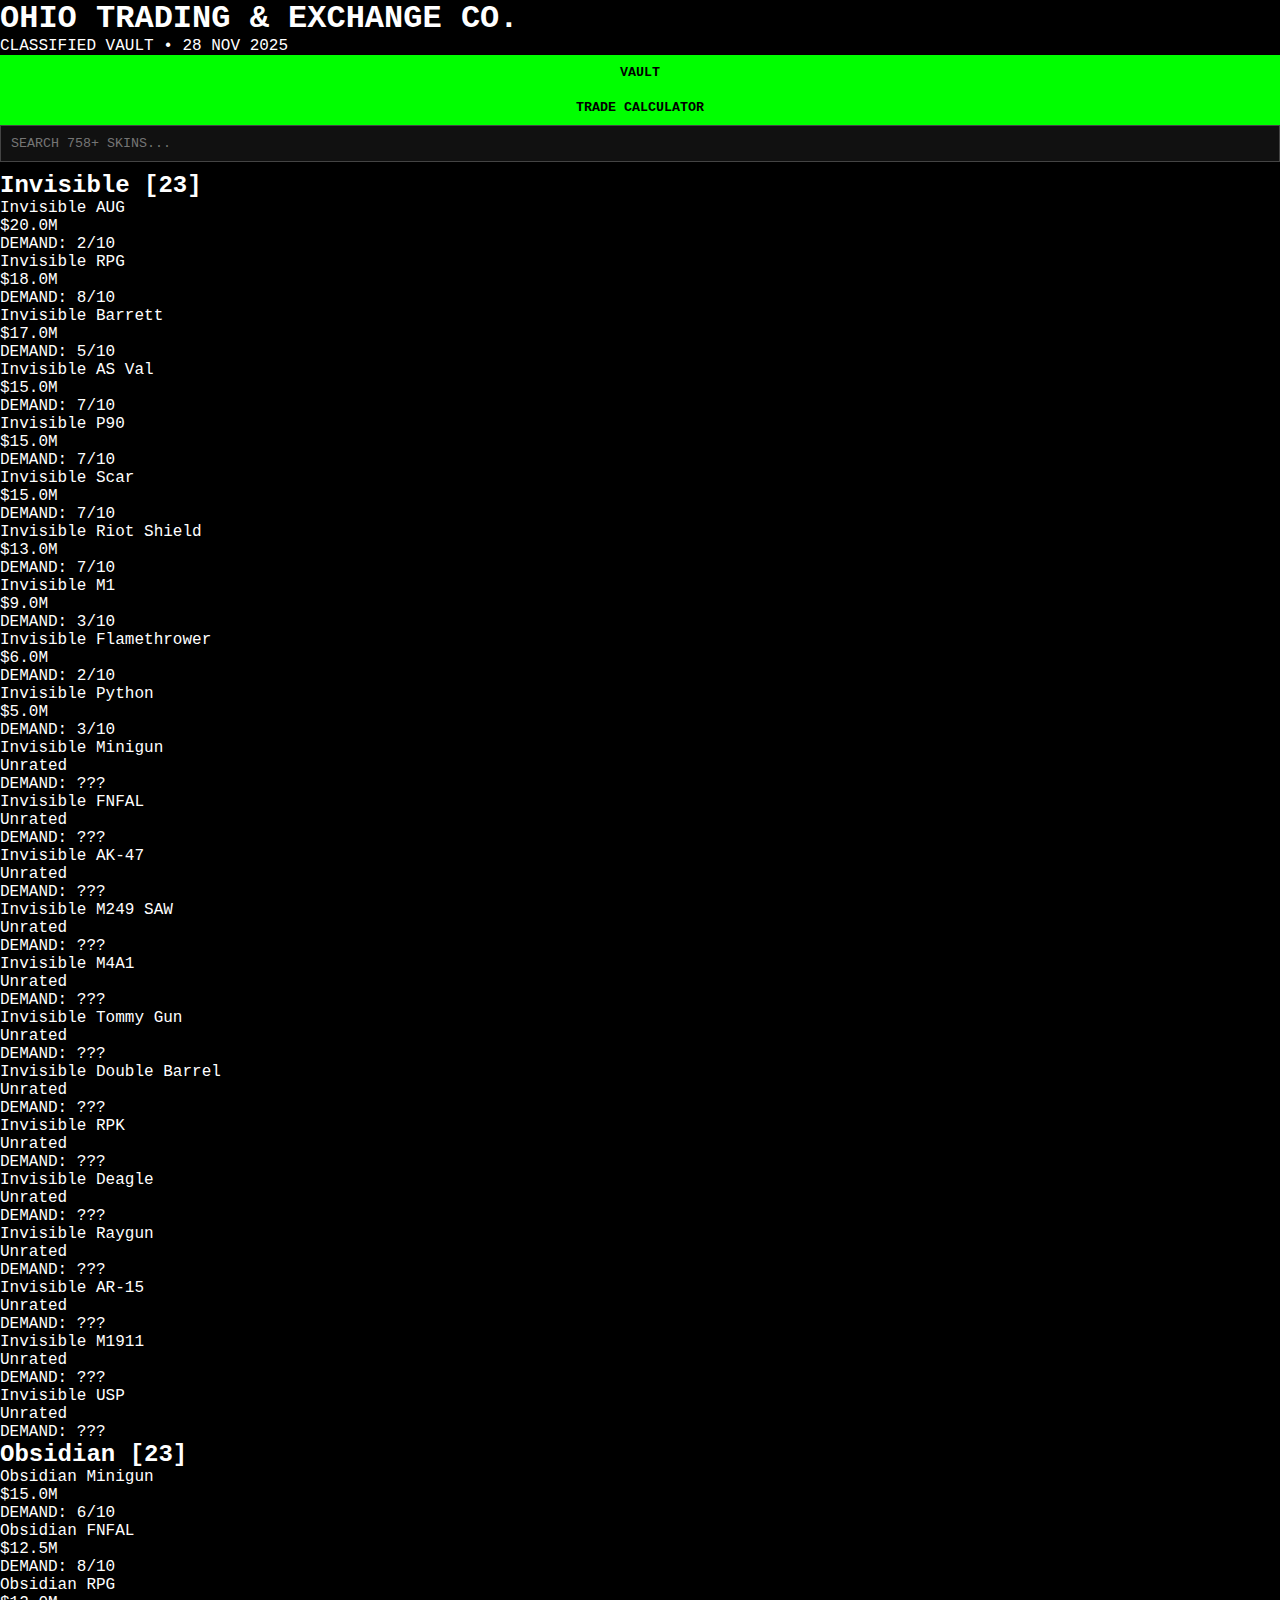
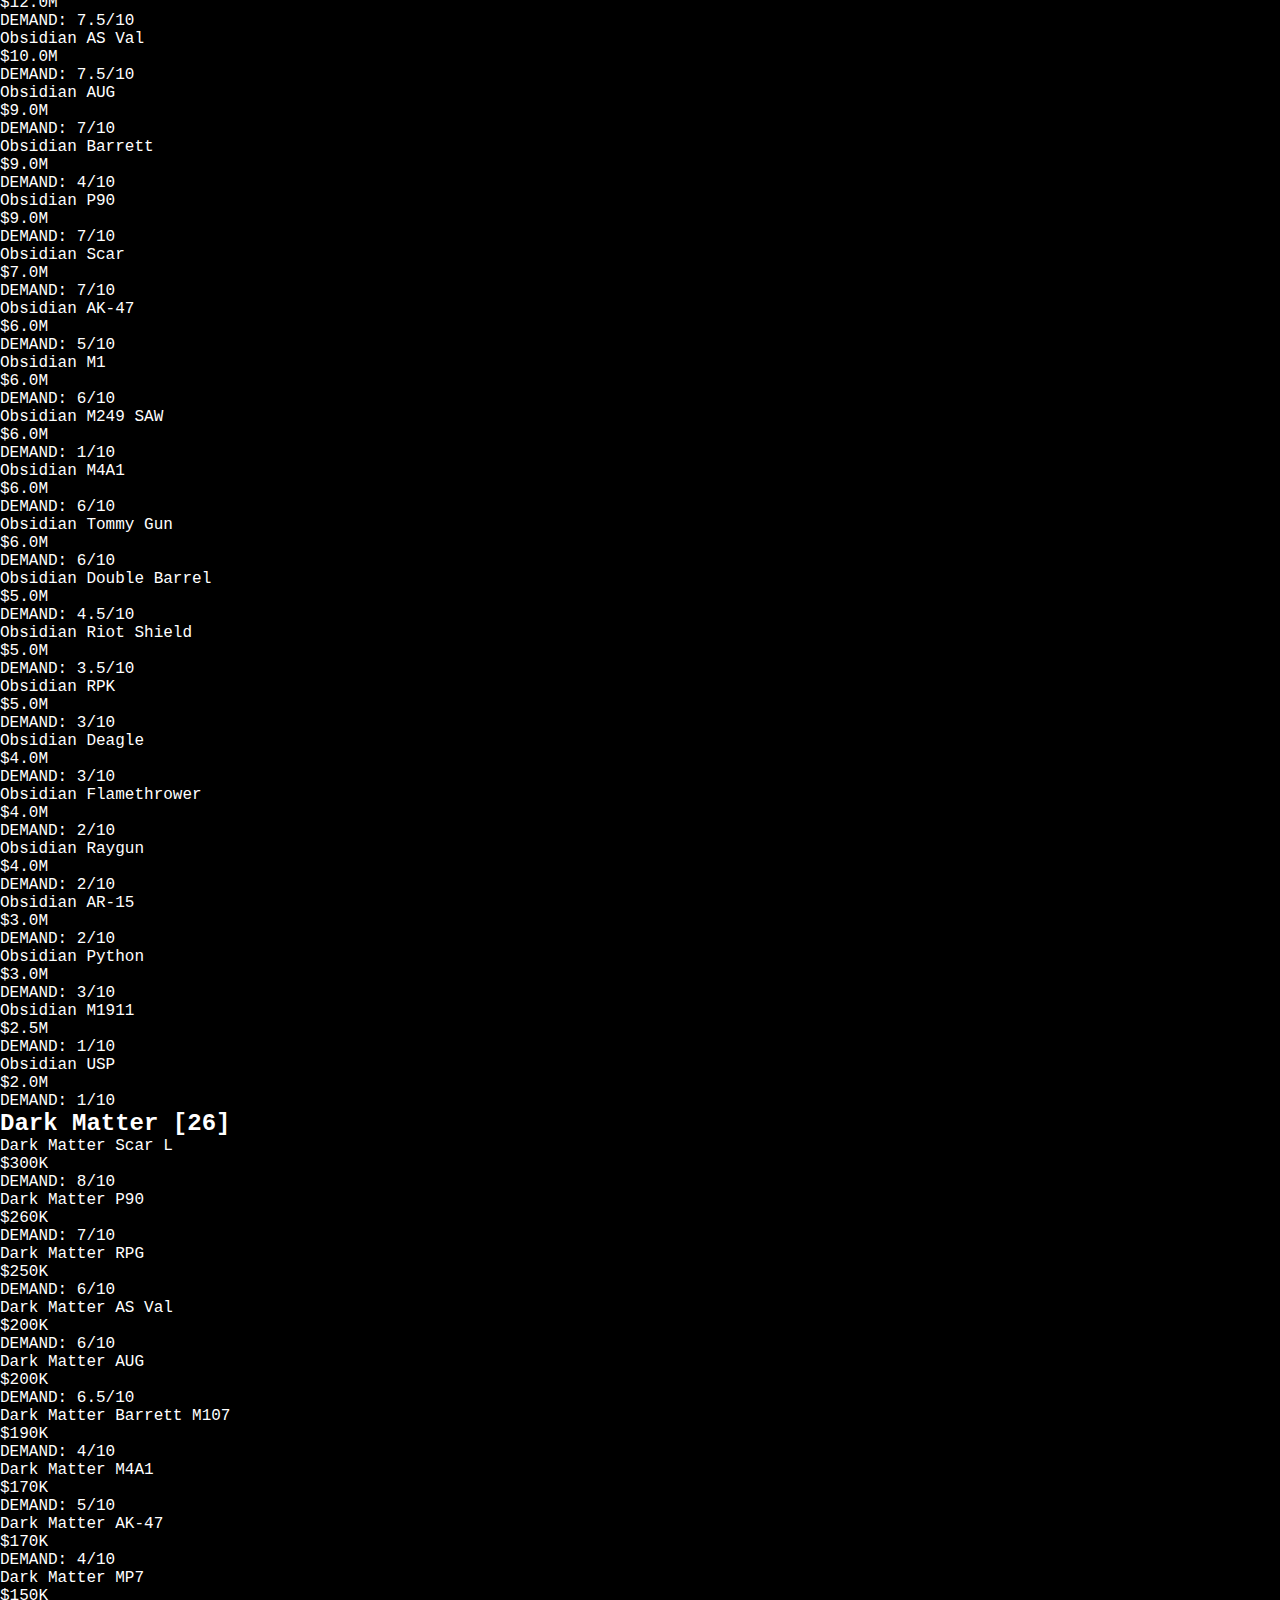
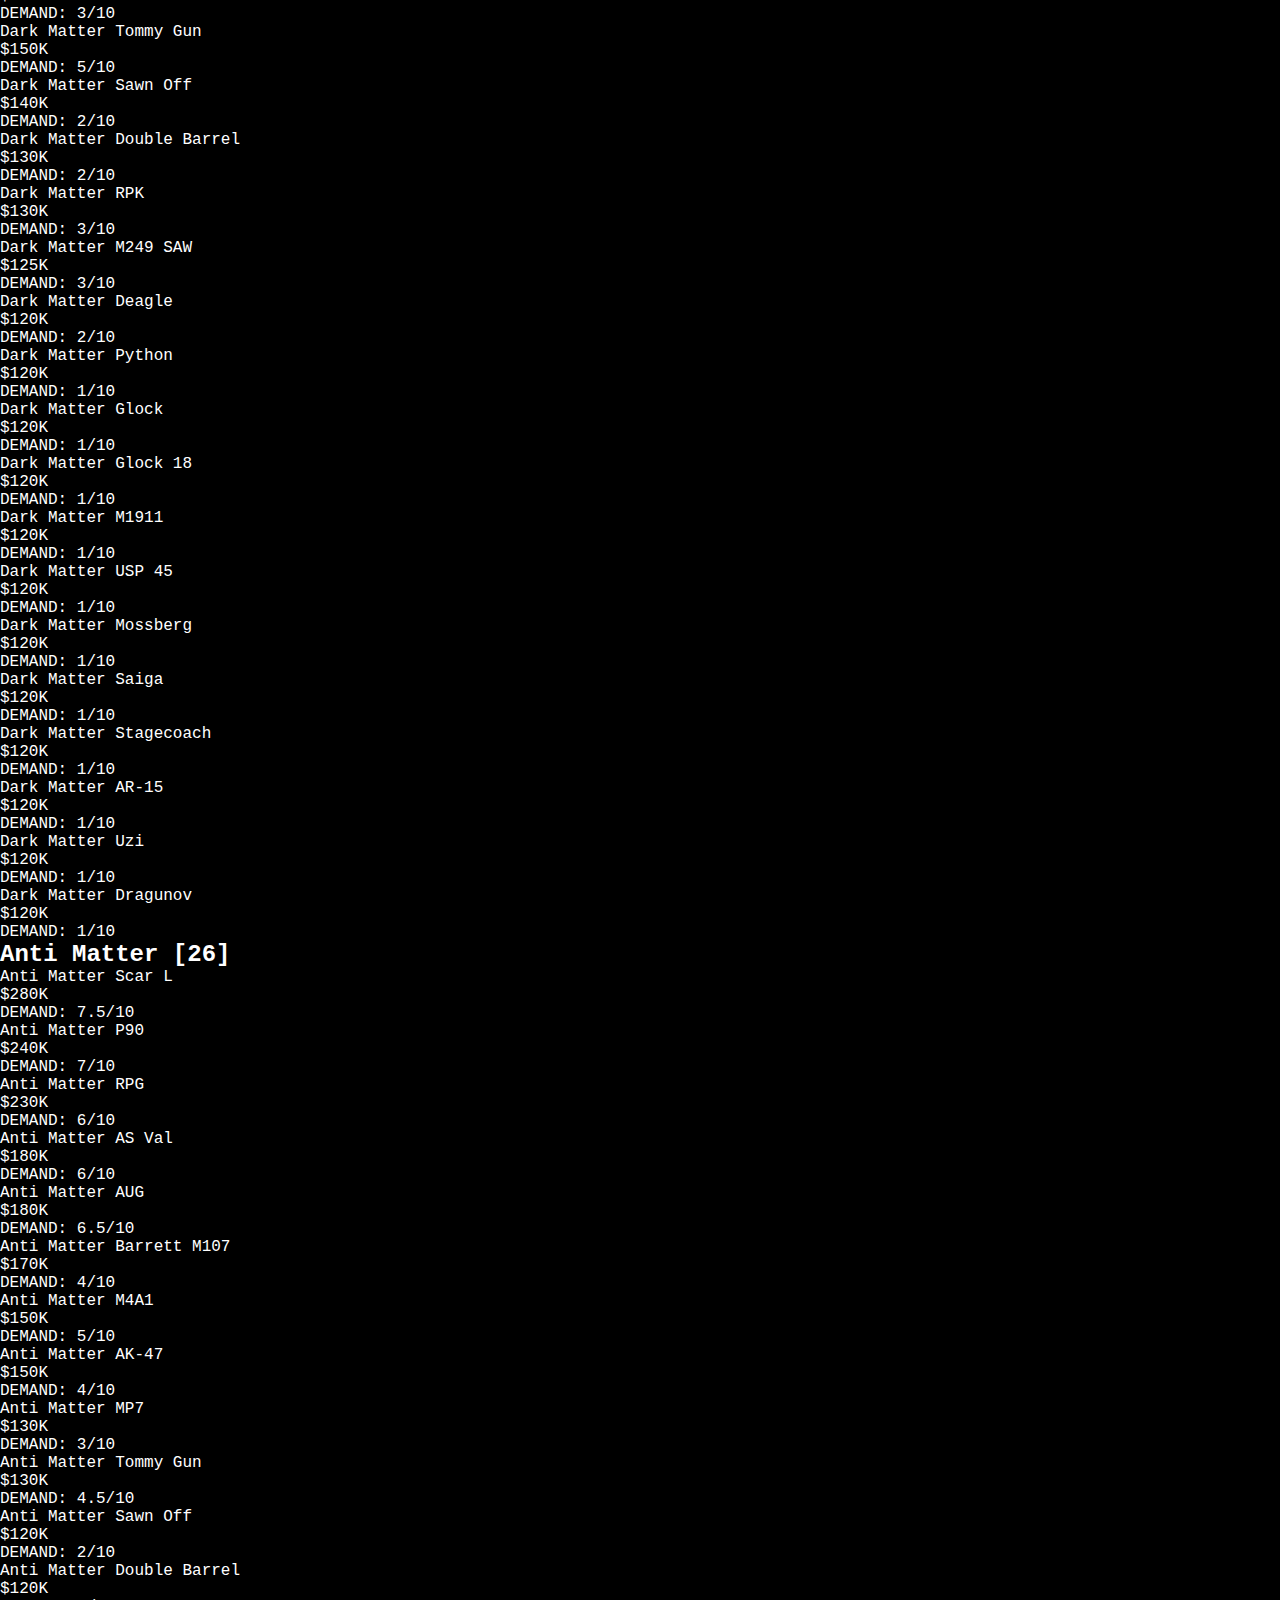
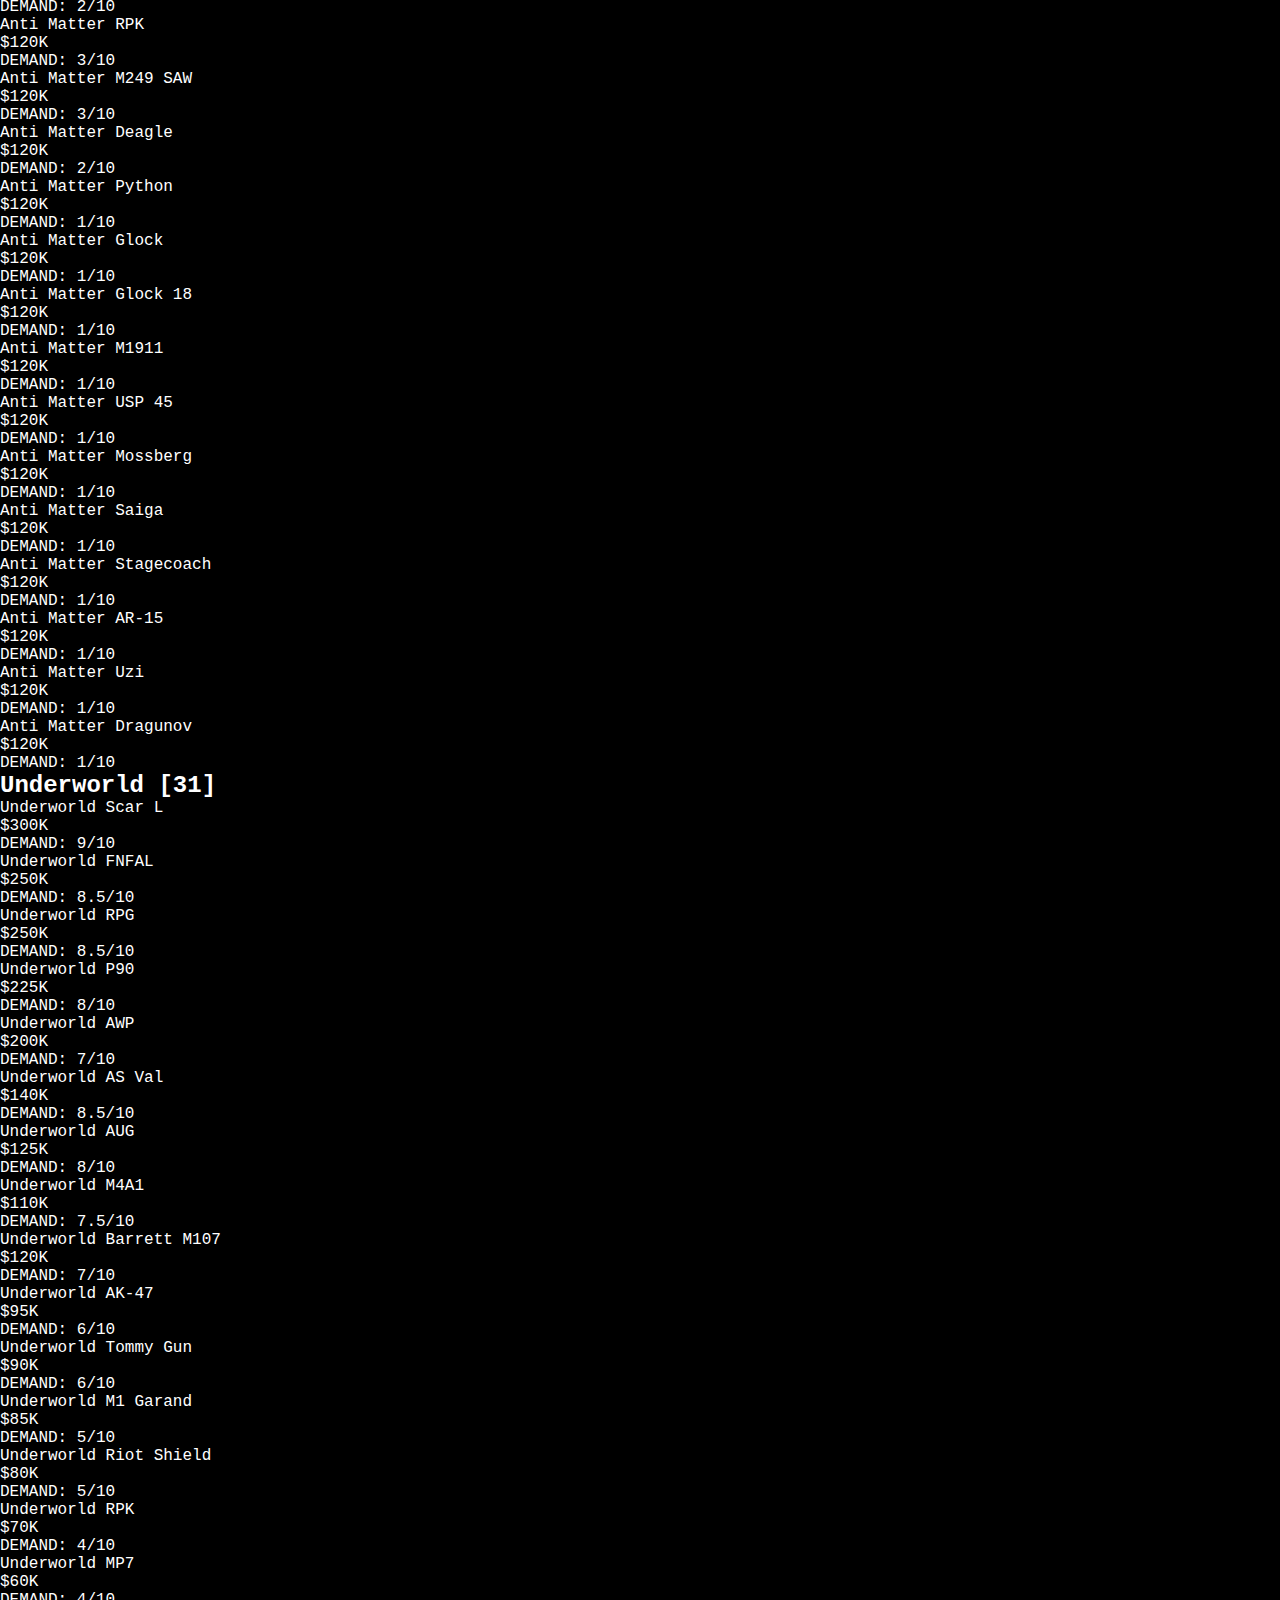
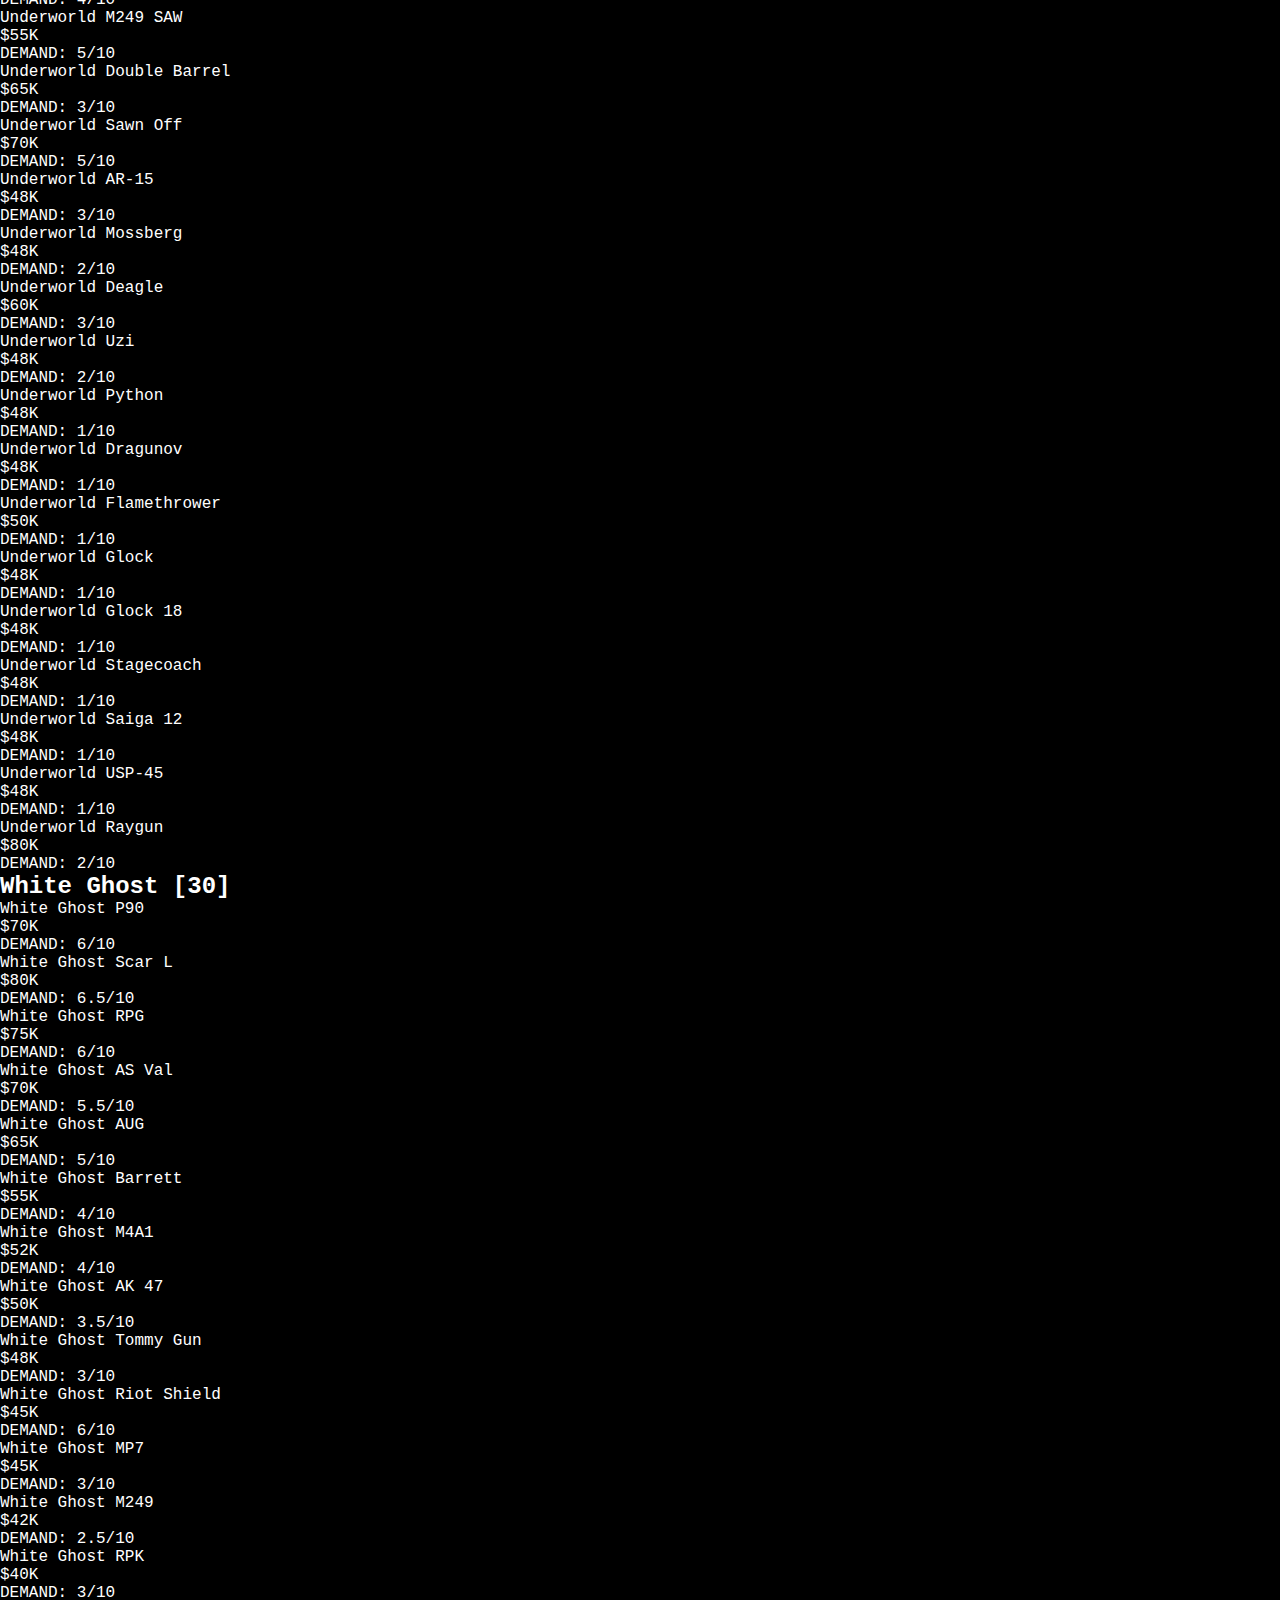
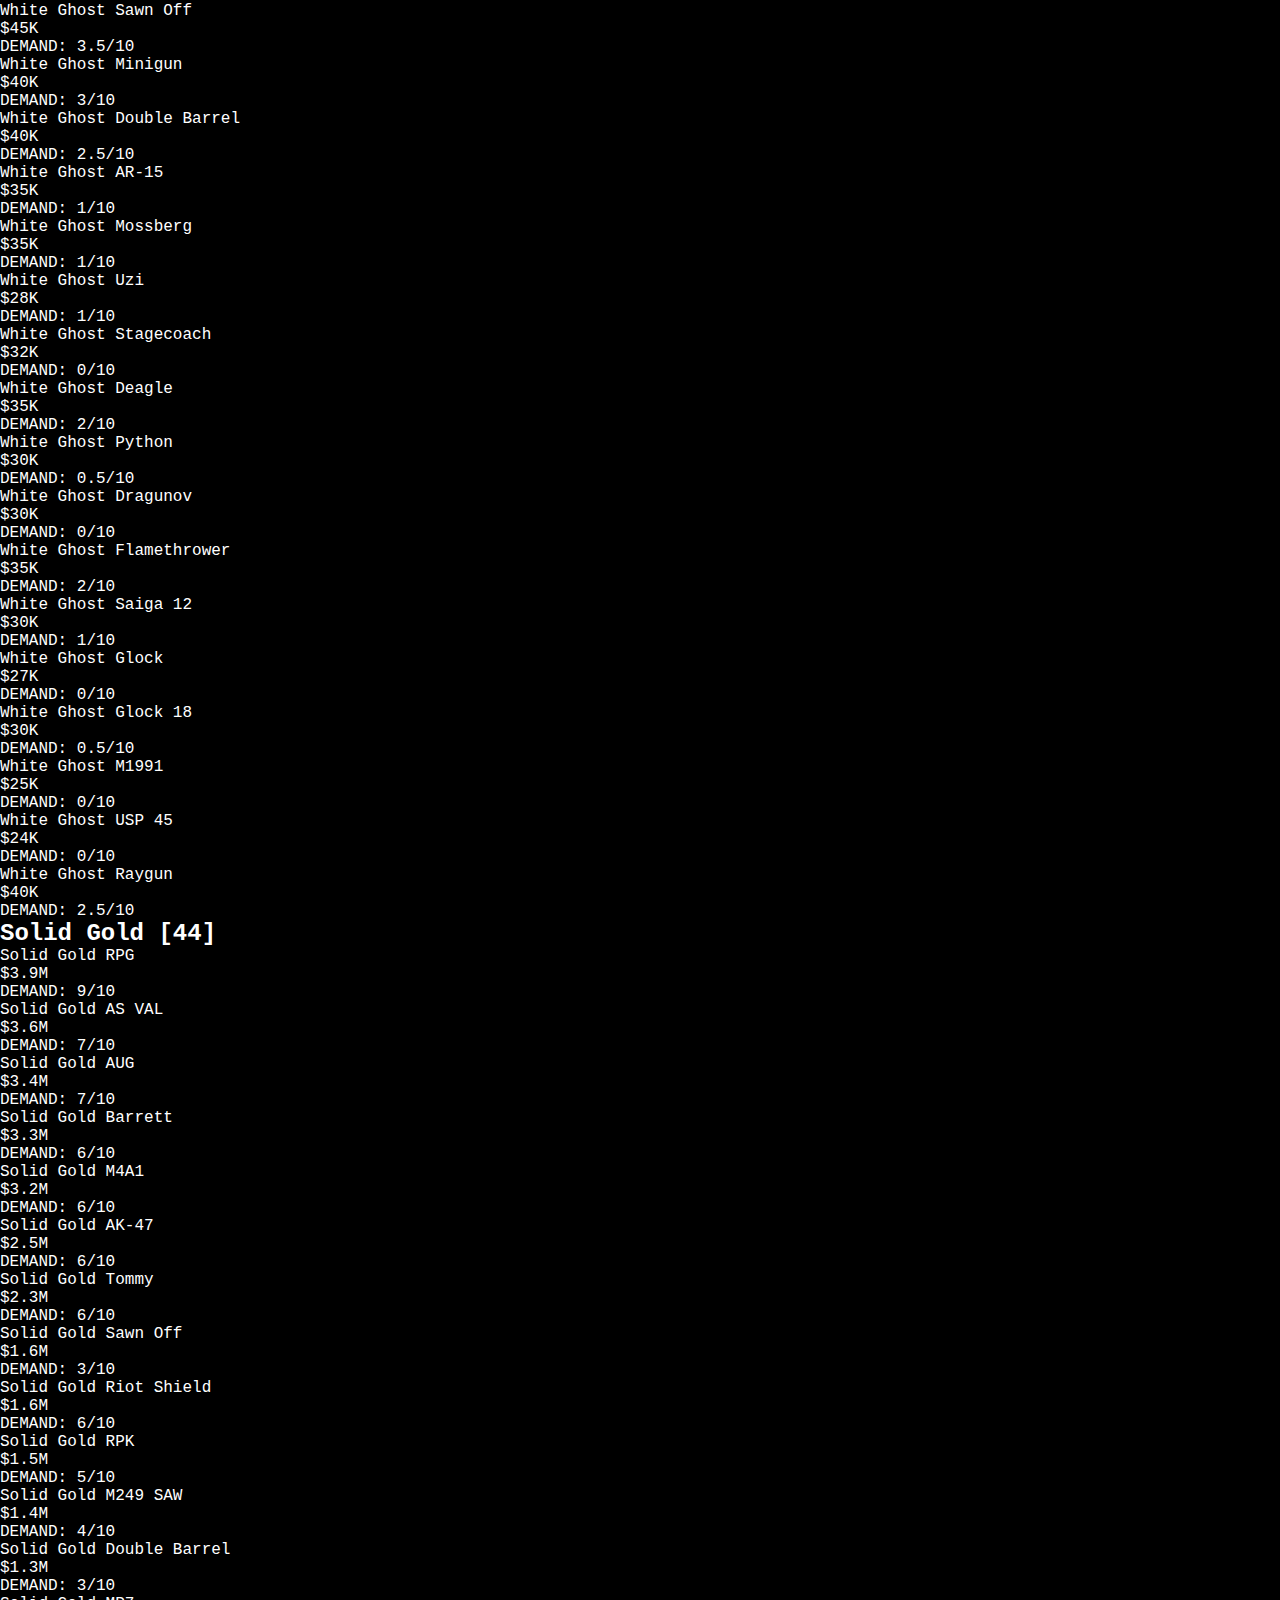
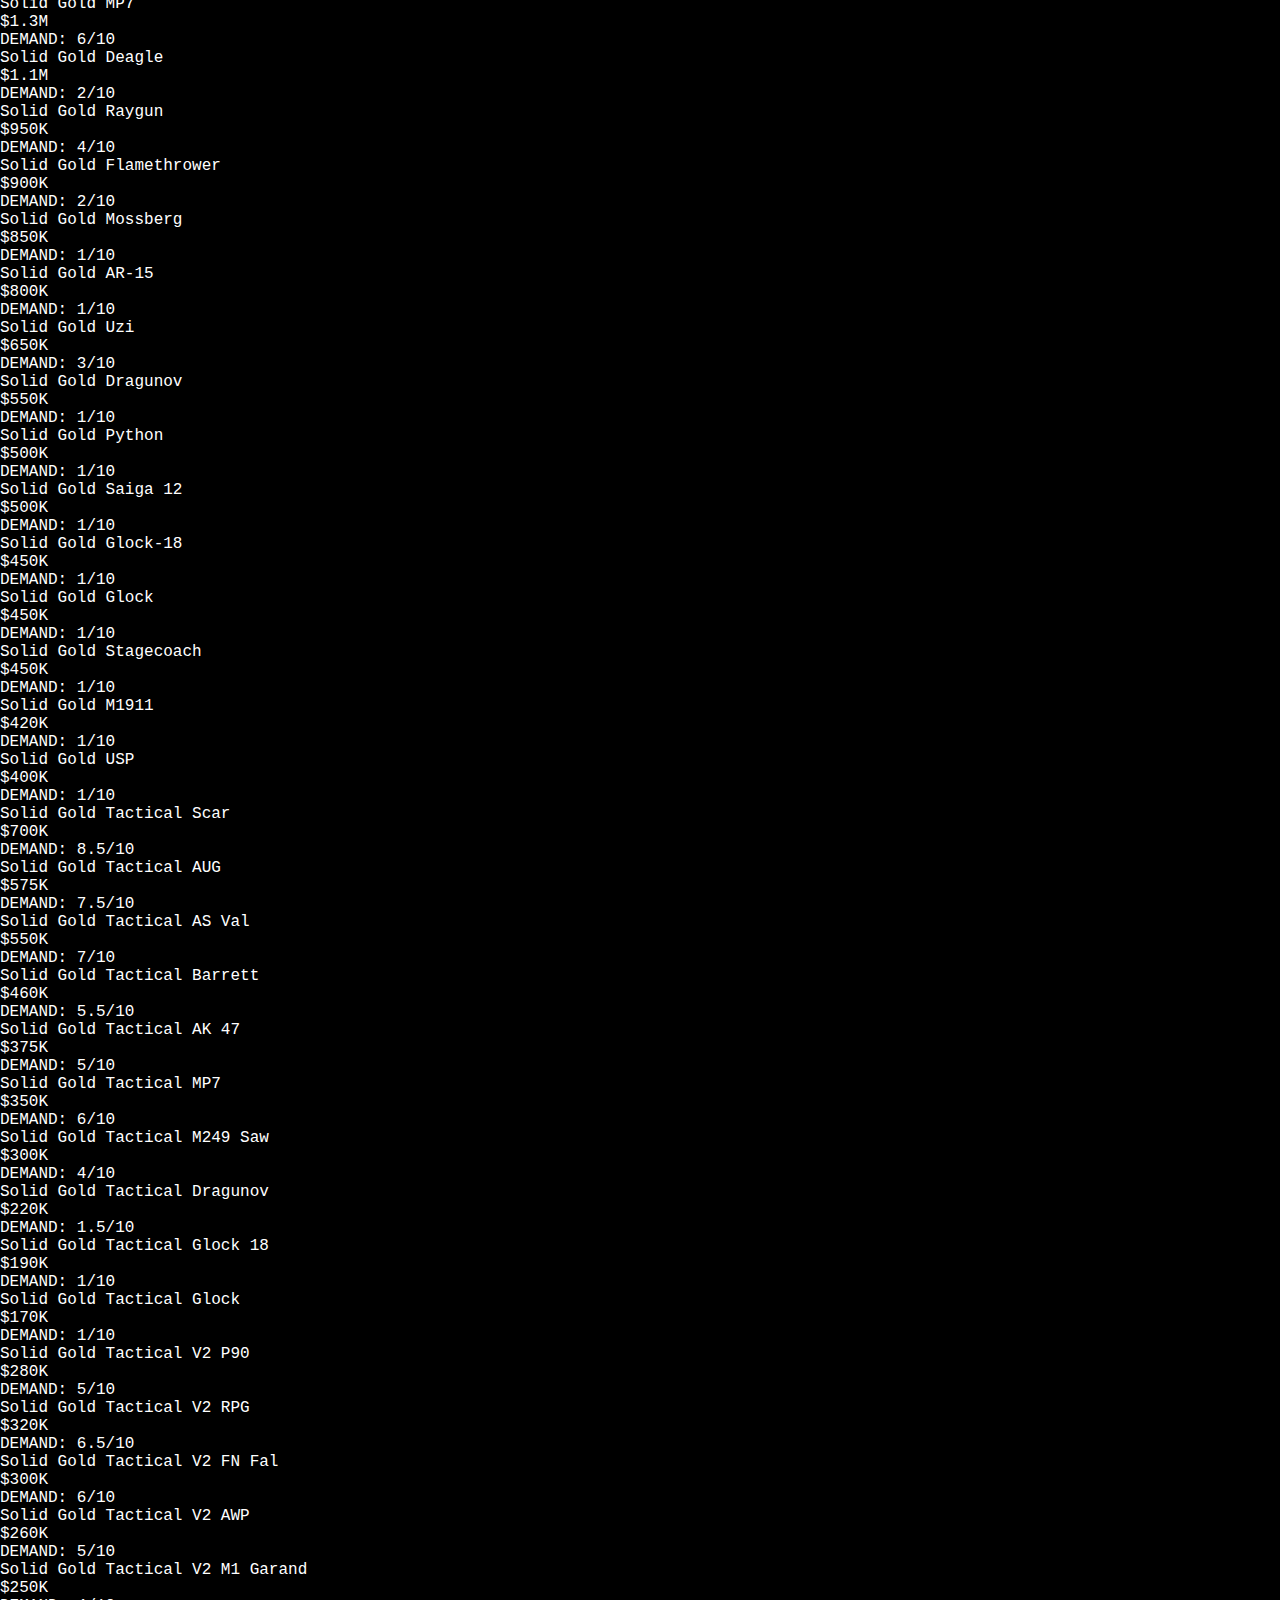
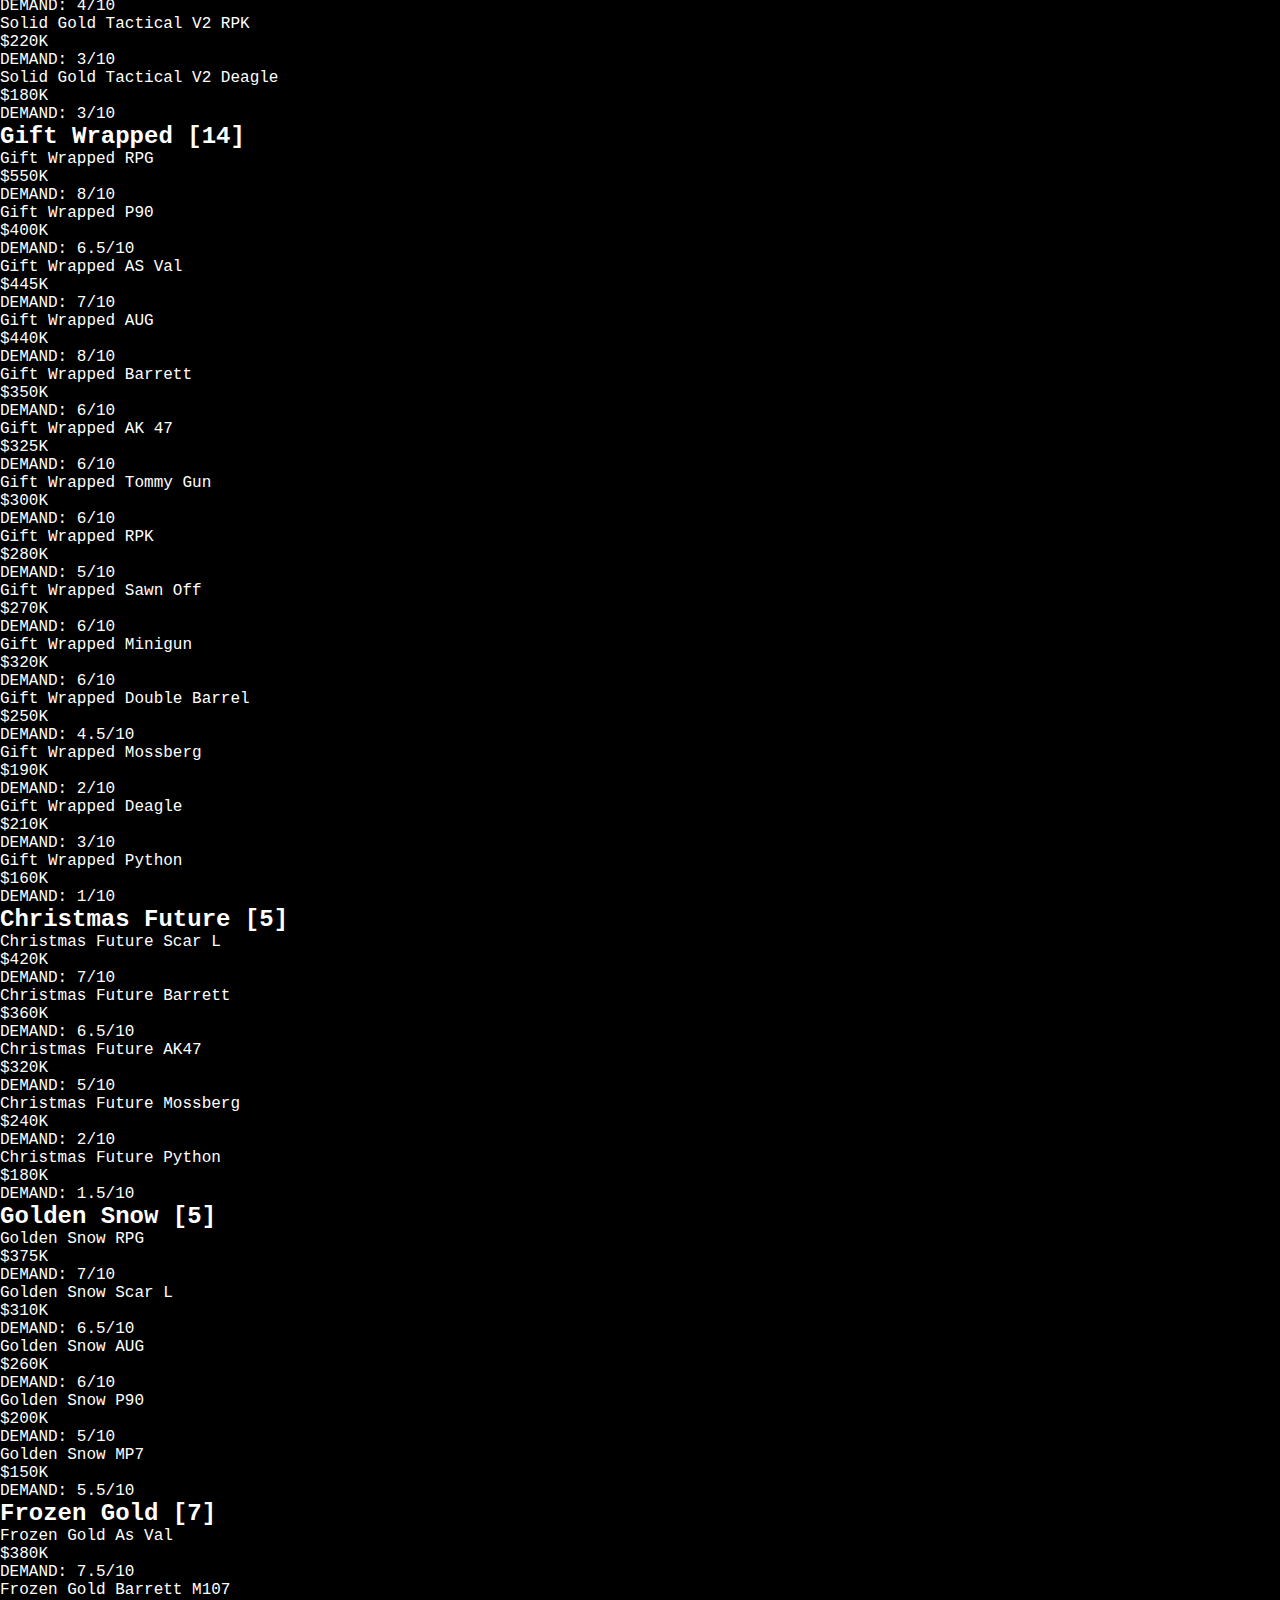
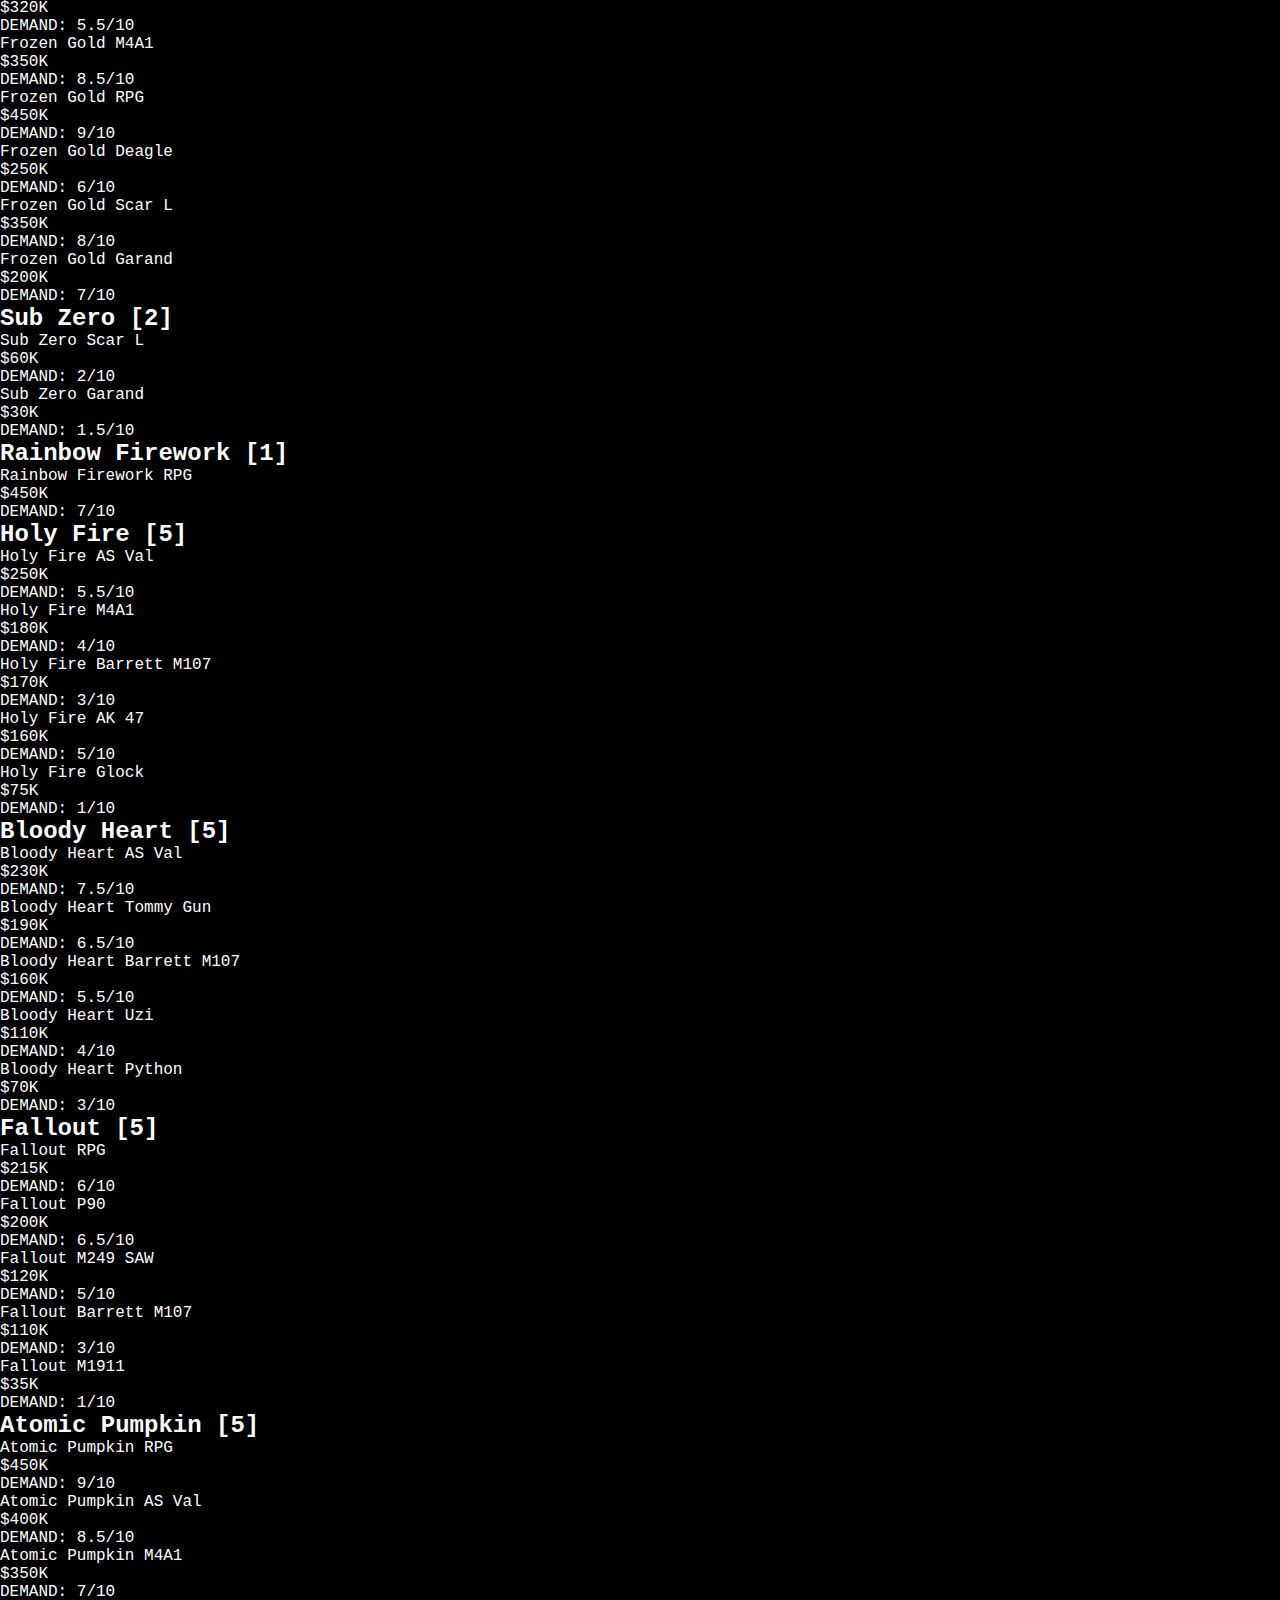
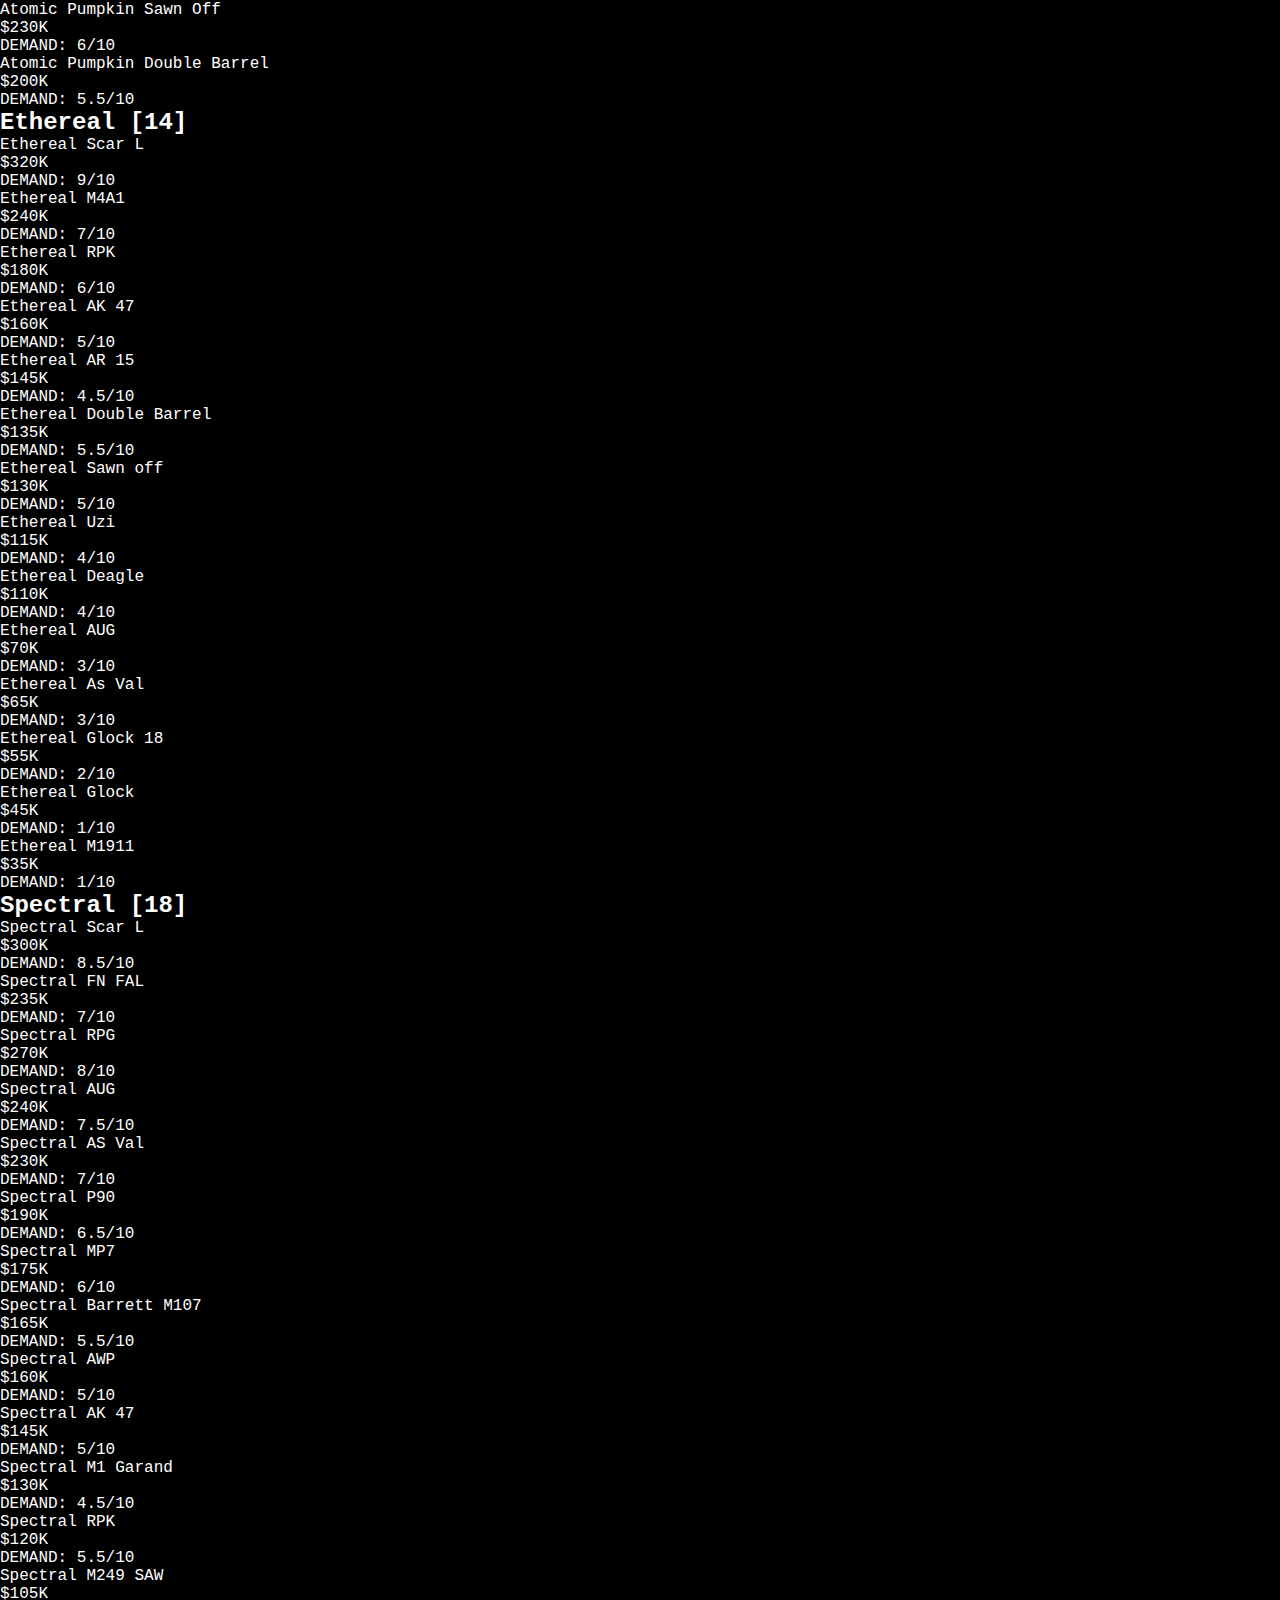
<file: index.html>
<!DOCTYPE html>
<html lang="en">
<head>
  <meta charset="UTF-8">
  <meta name="viewport" content="width=device-width, initial-scale=1.0">
  <title>Ohio Trading & Exchange Co.</title>
  <link rel="stylesheet" href="style.css">
  <link href="https://fonts.googleapis.com/css2?family=Orbitron:wght@700;900&family=Share+Tech+Mono&display=swap" rel="stylesheet">
</head>
<body>
  <!-- Particles -->
  <div id="particles"></div>

  <!-- Flickering logo -->
  <header class="header">
    <h1 class="logo">OHIO TRADING & EXCHANGE CO.</h1>
    <p class="tagline">CLASSIFIED VAULT • 28 NOV 2025</p>
  </header>

  <!-- Navigation -->
  <nav class="nav">
    <button class="nav-btn active" data-page="vault">VAULT</button>
    <button class="nav-btn" data-page="calc">TRADE CALCULATOR</button>
  </nav>

  <!-- Vault Page -->
  <section id="vault" class="page active">
    <div class="search-bar">
      <input type="text" id="search" placeholder="SEARCH 758+ SKINS..." autocomplete="off">
    </div>
    <div id="vault-content"></div>
  </section>

  <!-- Trade Calculator -->
  <section id="calc" class="page">
    <div class="calc-title">TRADE ANALYZER</div>
    <div class="calculator">
      <div class="trade-side giving">
        <h2>GIVING</h2>
        <div class="items" id="giving-items"></div>
        <div class="input-wrapper">
          <input type="text" id="give-input" placeholder="Type skin name..." autocomplete="off">
          <div class="dropdown" id="give-dropdown"></div>
        </div>
        <div class="total">TOTAL: <span id="give-total">$0</span></div>
      </div>
      <div class="vs">⟷</div>
      <div class="trade-side receiving">
        <h2>RECEIVING</h2>
        <div class="items" id="receiving-items"></div>
        <div class="input-wrapper">
          <input type="text" id="receive-input" placeholder="Type skin name..." autocomplete="off">
          <div class="dropdown" id="receive-dropdown"></div>
        </div>
        <div class="total">TOTAL: <span id="receive-total">$0</span></div>
      </div>
    </div>
    <div id="verdict">—</div>
  </section>

  <script src="skins.js"></script>
  <script>
    const skins = embeddedSkins || [];
    const vaultContent = document.getElementById("vault-content");
    const searchInput = document.getElementById("search");

    // Page switching
    document.querySelectorAll(".nav-btn").forEach(btn => {
      btn.addEventListener("click", () => {
        document.querySelectorAll(".nav-btn").forEach(b => b.classList.remove("active"));
        document.querySelectorAll(".page").forEach(p => p.classList.remove("active"));
        btn.classList.add("active");
        document.getElementById(btn.dataset.page).classList.add("active");
      });
    });

    // Group skins
    const order = ["Invisible","Obsidian","Dark Matter","Anti Matter","Crimson Bloods","Void Reapers","Underworld","White Ghost","Solid Gold","Gift Wrapped","Christmas Future","Golden Snow","Frozen Gold","Sub Zero","Rainbow Firework","Solid Gold V2","St Patrick","Holy Fire","Bloody Heart","Fallout","Atomic Pumpkin","Ethereal","Spectral","Balloon"];
    const groups = [];
    const used = new Set();
    order.forEach(p => {
      const list = skins.filter(s => !used.has(s.name) && s.name.includes(p));
      list.forEach(s => used.add(s.name));
      if (list.length) groups.push({name: p, items: list});
    });
    const leftovers = skins.filter(s => !used.has(s.name));
    if (leftovers.length) groups.push({name: "Limited / Event", items: leftovers});

    function format(v) {
      if (v === 0) return "Unrated";
      if (v >= 1000000) return "$" + (v/1000000).toFixed(1) + "M";
      if (v >= 1000) return "$" + Math.floor(v/1000) + "K";
      return "$" + v;
    }

    function renderVault() {
      const q = searchInput.value.toLowerCase();
      vaultContent.innerHTML = "";
      groups.forEach(g => {
        const filtered = g.items.filter(s => s.name.toLowerCase().includes(q));
        if (!filtered.length) return;
        vaultContent.innerHTML += `
          <div class="category">
            <h2 class="cat-title">${g.name} <span>[${filtered.length}]</span></h2>
            <div class="cards">
              ${filtered.map(s => `
                <div class="card animate">
                  <div class="name">${s.name}</div>
                  <div class="value">${format(s.worth)}</div>
                  <div class="demand">DEMAND: ${s.demand === "?" ? "???" : s.demand+"/10"}</div>
                </div>
              `).join("")}
            </div>
          </div>
        `;
      });
    }
    searchInput.addEventListener("input", renderVault);
    renderVault();

    // Trade calculator
    const giveInput = document.getElementById("give-input");
    const receiveInput = document.getElementById("receive-input");
    const giveDropdown = document.getElementById("give-dropdown");
    const receiveDropdown = document.getElementById("receive-dropdown");
    const giveItems = document.getElementById("giving-items");
    const receiveItems = document.getElementById("receiving-items");
    const giveTotal = document.getElementById("give-total");
    const receiveTotal = document.getElementById("receive-total");
    const verdict = document.getElementById("verdict");

    function showDropdown(input, dropdown){
      const val = input.value.toLowerCase();
      if(!val){ dropdown.innerHTML=""; dropdown.style.display="none"; return; }
      const matches = skins.filter(s => s.name.toLowerCase().includes(val)).slice(0,8);
      dropdown.innerHTML = matches.map(s => `<div class="option" data-name="${s.name}" data-worth="${s.worth}">${s.name} <span>(${format(s.worth)})</span></div>`).join("");
      dropdown.style.display = matches.length ? "block" : "none";
    }

    function addSkin(name, worth, container){
      const div = document.createElement("div");
      div.className="trade-item";
      div.innerHTML = `<span>${name}</span><span>${format(worth)}</span><button>×</button>`;
      div.querySelector("button").onclick = ()=>{ div.remove(); update(); };
      container.appendChild(div);
      update();
    }

    [giveInput, receiveInput].forEach(input=>{
      const dropdown = input.id.includes("give") ? giveDropdown : receiveDropdown;
      input.addEventListener("input", ()=>showDropdown(input, dropdown));
      input.addEventListener("keydown", e=>{
        if(e.key==="Enter" && input.value){
          const match = skins.find(s=>s.name.toLowerCase()===input.value.toLowerCase());
          if(match){
            addSkin(match.name, match.worth, input.id.includes("give") ? giveItems : receiveItems);
            input.value="";
            dropdown.innerHTML="";
            dropdown.style.display="none";
          }
        }
      });
    });

    document.addEventListener("click", e=>{
      if(e.target.classList.contains("option")){
        const name = e.target.dataset.name;
        const worth = parseInt(e.target.dataset.worth);
        const container = e.target.closest(".input-wrapper").previousElementSibling;
        addSkin(name, worth, container);
        giveInput.value = receiveInput.value = "";
        giveDropdown.innerHTML = receiveDropdown.innerHTML = "";
        giveDropdown.style.display = receiveDropdown.style.display = "none";
      }
    });

    function getTotal(container){
      return Array.from(container.children).reduce((sum, el)=>{
        const val = el.children[1].textContent;
        if(val==="Unrated") return sum;
        const n = parseFloat(val.replace(/[$,MK]/g,""));
        return sum + (val.includes("M")?n*1000000: val.includes("K")?n*1000:n);
      },0);
    }

    function update(){
      const give = getTotal(giveItems);
      const receive = getTotal(receiveItems);
      giveTotal.textContent = format(give);
      receiveTotal.textContent = format(receive);

      if(give + receive === 0){
        verdict.textContent="—";
        verdict.style.color="#666";
        return;
      }

      const pct = give===0 ? 999 : ((receive-give)/give)*100;
      let msg, color;
      let cashDiff = receive - give;
      let sign = cashDiff >= 0 ? "+" : "-";
      let formattedCashDiff = format(Math.abs(cashDiff));

      if(Math.abs(pct)<=12){ msg=`FAIR TRADE (${sign}${formattedCashDiff})`; color="#fff"; }
      else if(pct>12){ msg=`WIN +${pct.toFixed(0)}% (${sign}${formattedCashDiff})`; color="#0f0"; }
      else if(pct>-35){ msg=`SLIGHT L (${sign}${formattedCashDiff})`; color="#ff0"; }
      else{ msg=`SCAM / BAD (${sign}${formattedCashDiff})`; color="#f00"; }

      verdict.textContent=msg;
      verdict.style.color=color;
      verdict.style.textShadow=`0 0 20px ${color}`;
    }

    // Particle system
    const particles = document.getElementById("particles");
    for(let i=0;i<80;i++){
      const p=document.createElement("div");
      p.className="particle";
      p.style.left=Math.random()*100+"vw";
      let size = 1 + Math.random()*2;
      p.style.width = size + "px";
      p.style.height = size + "px";
      p.style.opacity = 0.2 + Math.random()*0.8;
      p.style.animationDelay = Math.random()*5 + "s";
      p.style.animationDuration = 5 + Math.random()*5 + "s";
      particles.appendChild(p);
    }
  </script>
</body>
</html>
</file>
<file: style.css>
/* === GLOBAL === */
* {
  margin: 0;
  padding: 0;
  box-sizing: border-box;
  font-family: "Consolas", "Courier New", monospace;
}

body {
  background: #000;
  color: #fff;
  overflow: hidden;
}

main {
  position: relative;
  z-index: 5;
  display: flex;
  gap: 20px;
  padding: 30px;
}

/* === HEADER GLITCH === */
header.glitch {
  font-size: 42px;
  font-weight: bold;
  text-align: center;
  margin-top: 20px;
  position: relative;
  color: white;
  animation: glow 2s infinite;
  z-index: 5;
}

header.glitch::before,
header.glitch::after {
  content: attr(data-text);
  position: absolute;
  left: 0;
  top: 0;
  opacity: 0.8;
}

header.glitch::before {
  color: #f00;
  animation: glitch1 1s infinite;
}

header.glitch::after {
  color: #0ff;
  animation: glitch2 1s infinite;
}

@keyframes glitch1 {
  0% { transform: translate(0, 0); }
  20% { transform: translate(-2px, 2px); }
  40% { transform: translate(-3px, -1px); }
  60% { transform: translate(1px, -2px); }
  80% { transform: translate(3px, 1px); }
  100% { transform: translate(0, 0); }
}

@keyframes glitch2 {
  0% { transform: translate(0, 0); }
  20% { transform: translate(2px, -2px); }
  40% { transform: translate(3px, 1px); }
  60% { transform: translate(-1px, 2px); }
  80% { transform: translate(-3px, -1px); }
  100% { transform: translate(0, 0); }
}

@keyframes glow {
  0%, 100% { text-shadow: 0 0 4px #fff; }
  50% { text-shadow: 0 0 12px #0ff; }
}

/* === PANELS === */
.panel {
  background: rgba(0, 0, 0, 0.6);
  border: 1px solid #555;
  padding: 20px;
  width: 360px;
  backdrop-filter: blur(4px);
  box-shadow: 0 0 20px rgba(255,255,255,0.08);
  animation: fadeIn 1s ease forwards;
}

@keyframes fadeIn {
  from { opacity: 0; transform: translateY(10px); }
  to { opacity: 1; transform: translateY(0); }
}

.panel h2 {
  margin-bottom: 10px;
  font-size: 22px;
  border-bottom: 1px solid #444;
  padding-bottom: 5px;
}

textarea, input {
  width: 100%;
  background: #111;
  color: white;
  border: 1px solid #444;
  padding: 10px;
  resize: none;
  margin-bottom: 10px;
}

button {
  width: 100%;
  background: #0f0;
  border: none;
  padding: 10px;
  font-weight: bold;
  cursor: pointer;
  transition: 0.2s;
}

button:hover {
  background: #7f7;
}

.result {
  margin-top: 10px;
  padding: 10px;
  border: 1px solid #333;
  background: #080808;
  min-height: 40px;
}

/* === PARTICLE BACKGROUND === */
#particles {
  position: fixed;
  top: 0;
  left: 0;
  width: 100vw;
  height: 100vh;
  z-index: 0;
}

/* === SCANLINES === */
.scanlines {
  position: fixed;
  top: 0;
  left: 0;
  width: 100%;
  height: 100%;
  pointer-events: none;
  background: repeating-linear-gradient(
    to bottom,
    rgba(255,255,255,0.03) 0px,
    rgba(255,255,255,0.03) 2px,
    transparent 4px,
    transparent 8px
  );
  z-index: 3;
}

/* === NOISE === */
.noise {
  position: fixed;
  inset: 0;
  background: url("[data-uri]");
  opacity: 0.07;
  animation: noiseMove 0.25s steps(2) infinite;
  pointer-events: none;
  z-index: 4;
}

@keyframes noiseMove {
  0% { transform: translate(0,0); }
  100% { transform: translate(5px,-5px); }
}
</file>
